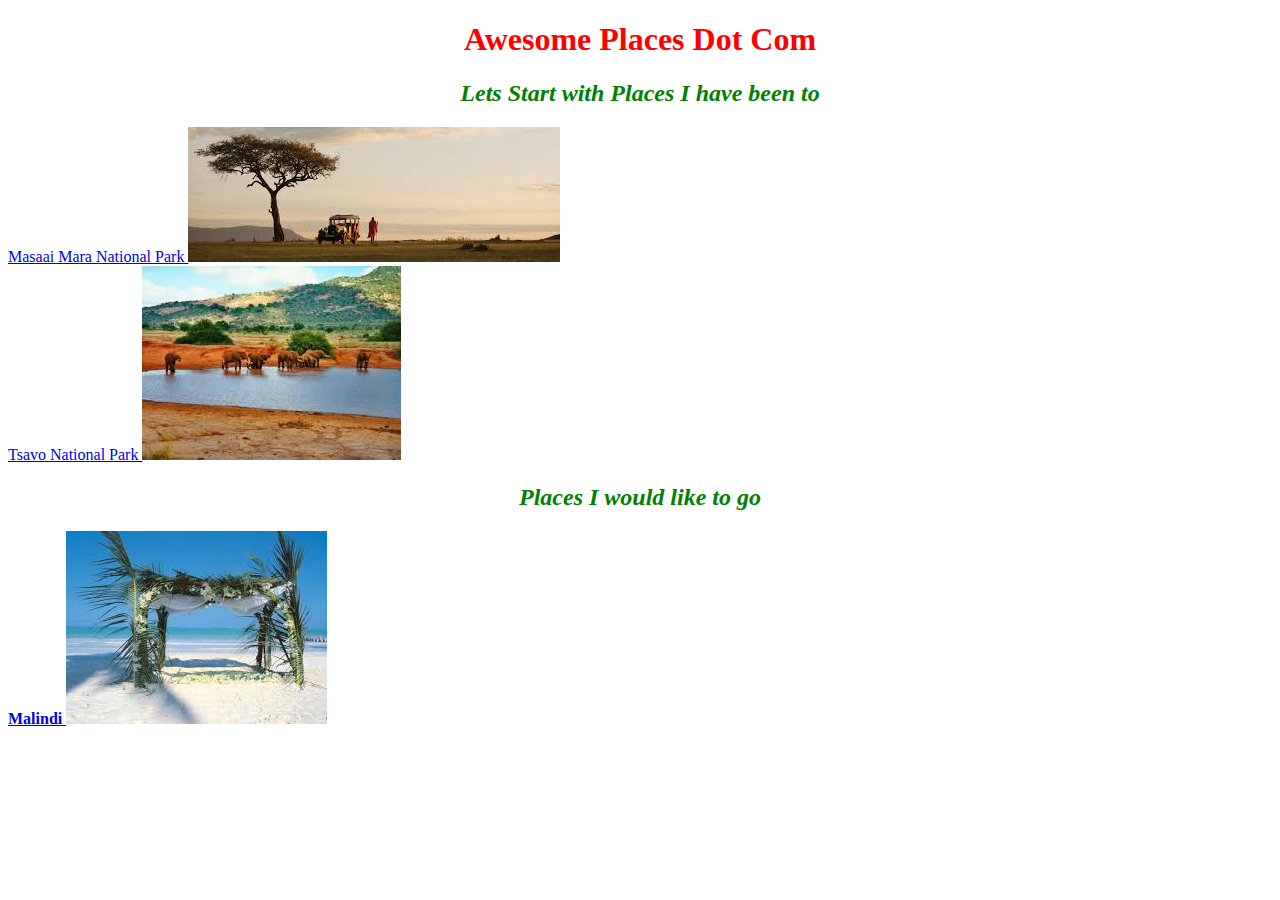
<file: my-favorite-places.html>
<!DOCTYPE html>
<html>
  <head>
          <link href="css/styles.css" rel="stylesheet" type="text/css">
          <title>My Most Awesome Places</title>
  </head>
  <body>
   <h1>Awesome Places Dot Com</h1>


   <h2>Lets Start with Places I have been to </h2>
   <li><a href="http://tvtropes.org/pmwiki/pmwiki.php/Creator/ChristopherLee">
      Masaai Mara National Park
      <img src ="img/mara.jpg" alt="Mara National Park"</li>
      </a>
  <li><a href="http://tvtropes.org/pmwiki/pmwiki.php/Creator/ChristopherLee">
         Tsavo National Park
         <img src ="img/tsavo.jpg" alt="Tsavo Park"</li>
         </a>

   <h2>Places I would like to go</h2>
   <li><a href="http://tvtropes.org/pmwiki/pmwiki.php/Creator/ChristopherLee">
        <strong>Malindi</strong>
       <img src ="img/malindi_2.jpg" alt="Malindi Beach"</li>

  </body>
</html>
</file>
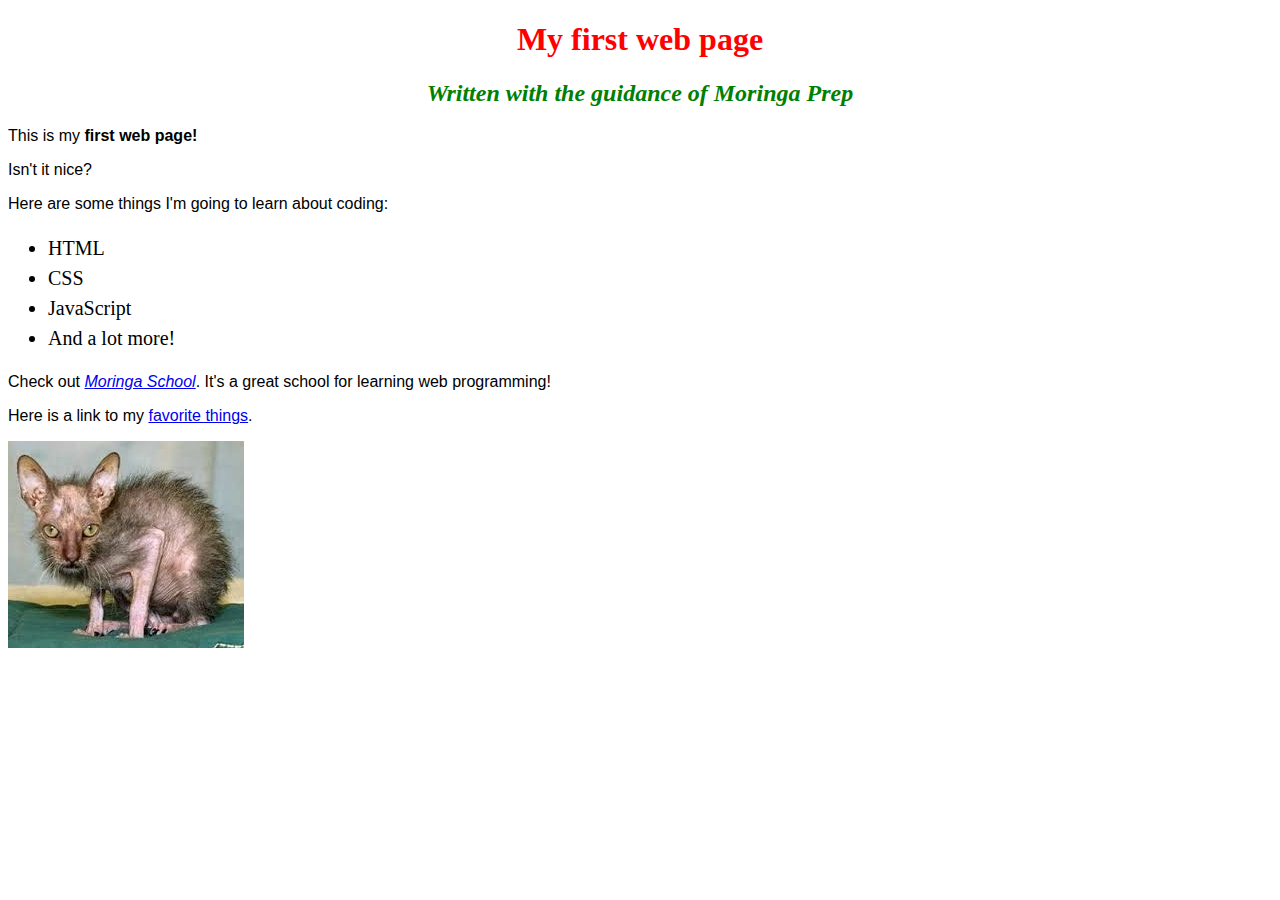
<file: my-first-webpage.html>
<!DOCTYPE html>
<html>
  <head>
    <link href="css/styles.css" rel="stylesheet" type="text/css">   
    <title>Web Page #1!</title>
  </head>
  <body>
    <h1>My first web page</h1>
    <h2>Written with the guidance of <em>Moringa Prep</em></h2>

    <p>This is my <strong>first web page!</strong></p>
    <p>Isn't it nice?</p>

    <p>Here are some things I'm going to learn about coding:</p>
        <ul>
            <li>HTML</li>
            <li>CSS</li>
            <li>JavaScript</li>
            <li>And a lot more!</li>
        </ul>
    <p>Check out <a href="http://www.moringaschool.com/"><em>Moringa School</em></a>. It's a great school for learning web programming!</p>
    <p>Here is a link to my <a href="my-favorite-things.html">favorite things</a>.</p>
    <img src="img/ugliest kitten ever.jpg" alt="A photo of areally weird kitten">
  </body>
</html>
</file>
<file: css/styles.css>
h1 {
  color: red;
  text-align: center;
  font-family: fantasy:
}

h2 {
  color: green;
  font-style: italic;
  text-align: center;
}

p {
  font-family: sans-serif;
}

ul {
  font-size: 20px;
  line-height: 30px;
}
img {
  align-content: center;

}
</file>
